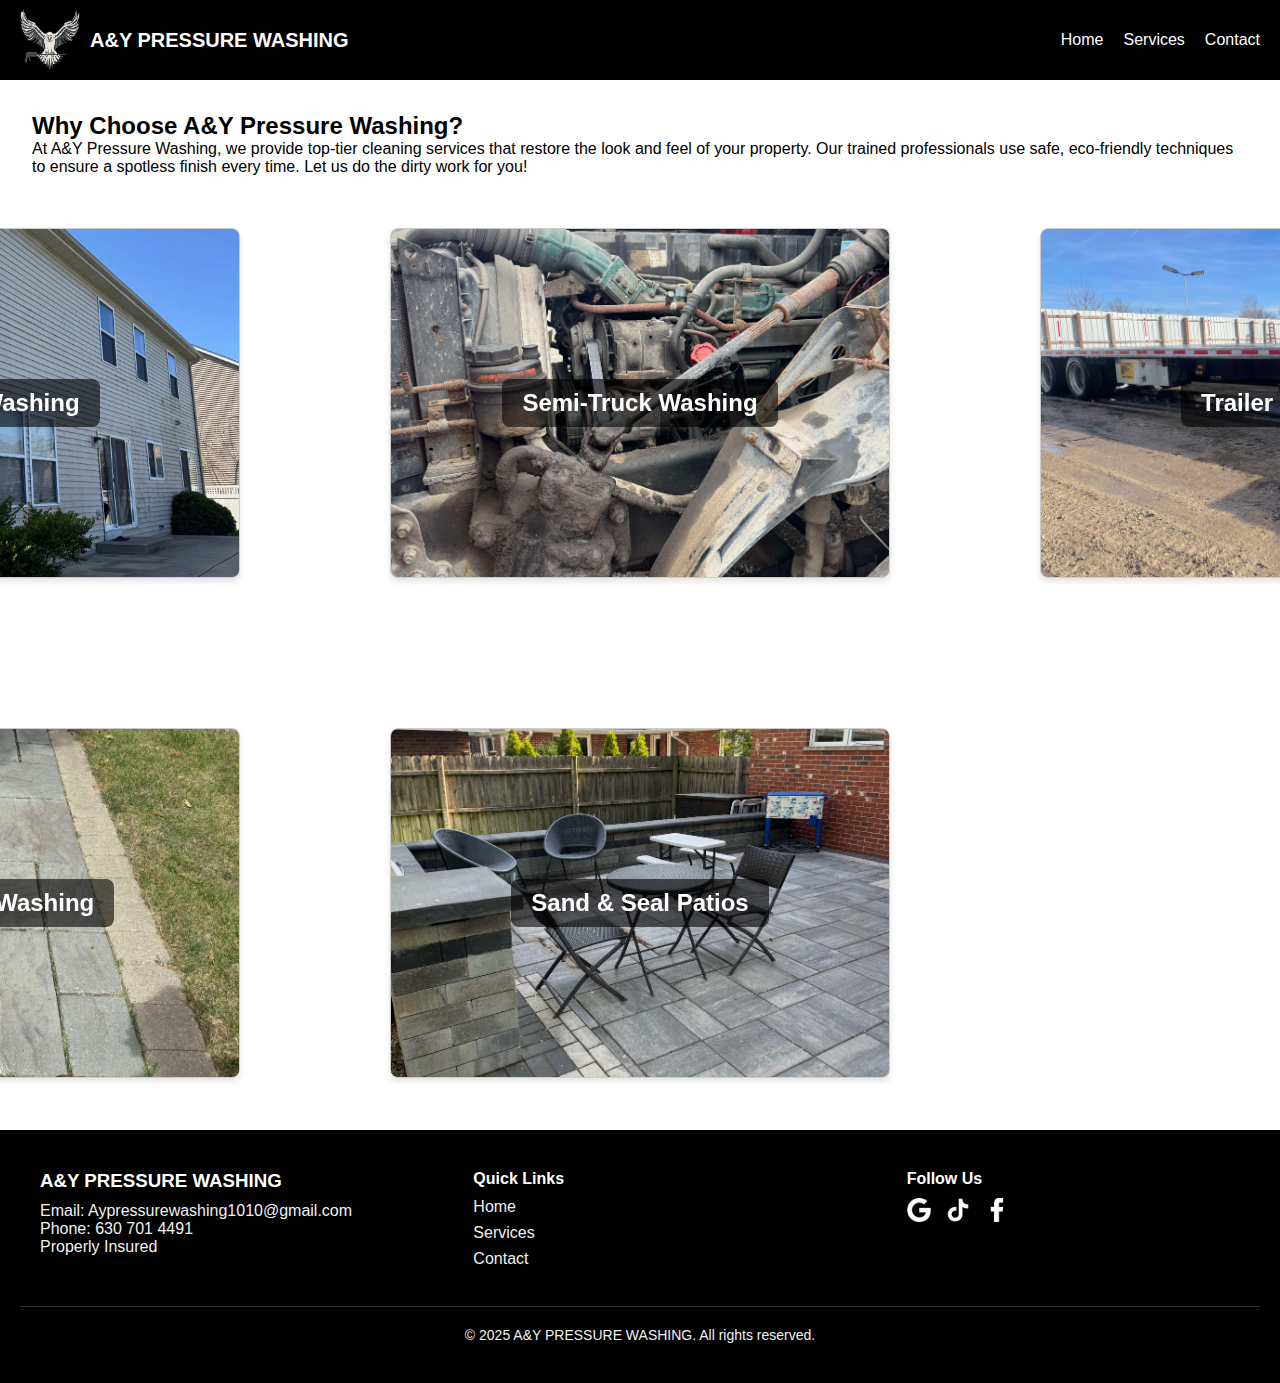
<file: about.html>
<!doctype html>
<html lang="en">
  <head>
    <meta charset="UTF-8" />
    <meta name="viewport" content="width=device-width, initial-scale=1" />
    <title>A&Y Pressure Washing</title>
    <link href="css/navbar.css" rel="stylesheet" />
    <link href="css/services.css" rel="stylesheet" />
    <link href="css/footer.css" rel="stylesheet" />
  </head>
 <body>
    <nav class="navbar">
      <div class="nav-left">
        <img src="img/logo.png" alt="Logo" class="logo" />
        <span class="company-name">A&Y PRESSURE WASHING</span>
      </div>
      <div class="nav-right">
        <ul class="nav-links" id="nav-links">
          <li><a href="index.html">Home</a></li>
          <li><a href="about.html">Services</a></li>
          <li><a href="contact.html">Contact</a></li>
        </ul>
        <div class="hamburger" id="hamburger">☰</div>
      </div>
    </nav>
    <script>
      const hamburger = document.getElementById("hamburger");
      const navLinks = document.getElementById("nav-links");

      hamburger.addEventListener("click", () => {
        navLinks.classList.toggle("active");
      });
    </script>

    <section class="content-section">
      <div class="text-column">
        <h2>Why Choose A&Y Pressure Washing?</h2>
        <p>
          At A&Y Pressure Washing, we provide top-tier cleaning services that
          restore the look and feel of your property. Our trained professionals
          use safe, eco-friendly techniques to ensure a spotless finish every
          time. Let us do the dirty work for you!
        </p>
      </div>

      <div class="card-grid">
        <div class="flip-card">
          <div class="flip-card-inner">
            <div
              class="flip-card-front"
              style="background-image: url(&quot;img/beforehouse.jpg&quot;)"
            >
              <h3>House Washing</h3>
            </div>
            <div
              class="flip-card-back"
              style="background-image: url(&quot;img/afterhouse.jpg&quot;)"
            >
              <h3>House Washing</h3>
            </div>
          </div>
        </div>

        <div class="flip-card">
          <div class="flip-card-inner">
            <div
              class="flip-card-front"
              style="background-image: url(&quot;img/beforetruck.jpg&quot;)"
            >
              <h3>Semi-Truck Washing</h3>
            </div>
            <div
              class="flip-card-back"
              style="background-image: url(&quot;img/aftertruck.jpg&quot;)"
            >
              <h3>Semi-Truck Washing</h3>
            </div>
          </div>
        </div>

        <div class="flip-card">
          <div class="flip-card-inner">
            <div
              class="flip-card-front"
              style="background-image: url(&quot;img/beforetrailer.jpg&quot;)"
            >
              <h3>Trailer Washing</h3>
            </div>
            <div
              class="flip-card-back"
              style="background-image: url(&quot;img/aftertrailer.jpg&quot;)"
            >
              <h3>Trailer Washing</h3>
            </div>
          </div>
        </div>

        <div class="flip-card">
          <div class="flip-card-inner">
            <div
              class="flip-card-front"
              style="background-image: url(&quot;img/beforesidewalk.jpg&quot;)"
            >
              <h3>Sidewalk Washing</h3>
            </div>
            <div
              class="flip-card-back"
              style="background-image: url(&quot;img/aftersidewalk.jpg&quot;)"
            >
              <h3>Sidewalk Washing</h3>
            </div>
          </div>
        </div>

        <div class="flip-card">
          <div class="flip-card-inner">
            <div
              class="flip-card-front"
              style="background-image: url(&quot;img/beforepatio.jpg&quot;)"
            >
              <h3>Sand & Seal Patios</h3>
            </div>
            <div
              class="flip-card-back"
              style="background-image: url(&quot;img/afterpatio.jpg&quot;)"
            >
              <h3>Sand & Seal Patios</h3>
            </div>
          </div>
        </div>
        <script>
          document.querySelectorAll(".flip-card").forEach((card) => {
            let isProcessingClick = false; // Flag to prevent rapid clicks

            card.addEventListener("click", () => {
            if (isProcessingClick) {
              return; // Ignore click if already processing
            }

            isProcessingClick = true; // Set flag
            card.classList.toggle("flipped");

            // Allow another click after a short delay (e.g., matching animation speed)
            setTimeout(() => {
              isProcessingClick = false;
            }, 700); // Slightly longer than your 0.6s transition
          });
});
        
        </script>   
</section>

    <footer class="footer">
      <div class="footer-container">
        <div class="footer-column">
          <h3>A&Y PRESSURE WASHING</h3>
          <p>Email: Aypressurewashing1010@gmail.com</p>
          <p>Phone: 630 701 4491</p>
          <p>Properly Insured</p>
        </div>

        <div class="footer-column">
          <h4>Quick Links</h4>
          <ul>
            <li><a href="index.html">Home</a></li>
            <li><a href="about.html">Services</a></li>
            <li><a href="contact.html">Contact</a></li>
          </ul>
        </div>

        <div class="footer-column">
          <h4>Follow Us</h4>
          <div class="social-media-links">
            <a href="mailto:Aypressurewashing1010@gmail.com">
              <img
                class="social-svg"
                id="is9ym"
                src="img/google.png"
                alt="Google"
              />
            </a>
            <a href="">
              <img
                class="social-svg"
                id="ib9ve"
                src="img/tiktok.png"
                alt="TikTok"
              />
            </a>
            <a href="">
              <img
                class="social-svg"
                id="ie9fx"
                src="img/facebook.png"
                alt="Facebook"
              />
            </a>
          </div>
        </div>
      </div>
      <div class="footer-bottom">
        <p>&copy; 2025 A&Y PRESSURE WASHING. All rights reserved.</p>
      </div>
    </footer>
  </body>
 
</html>
</file>
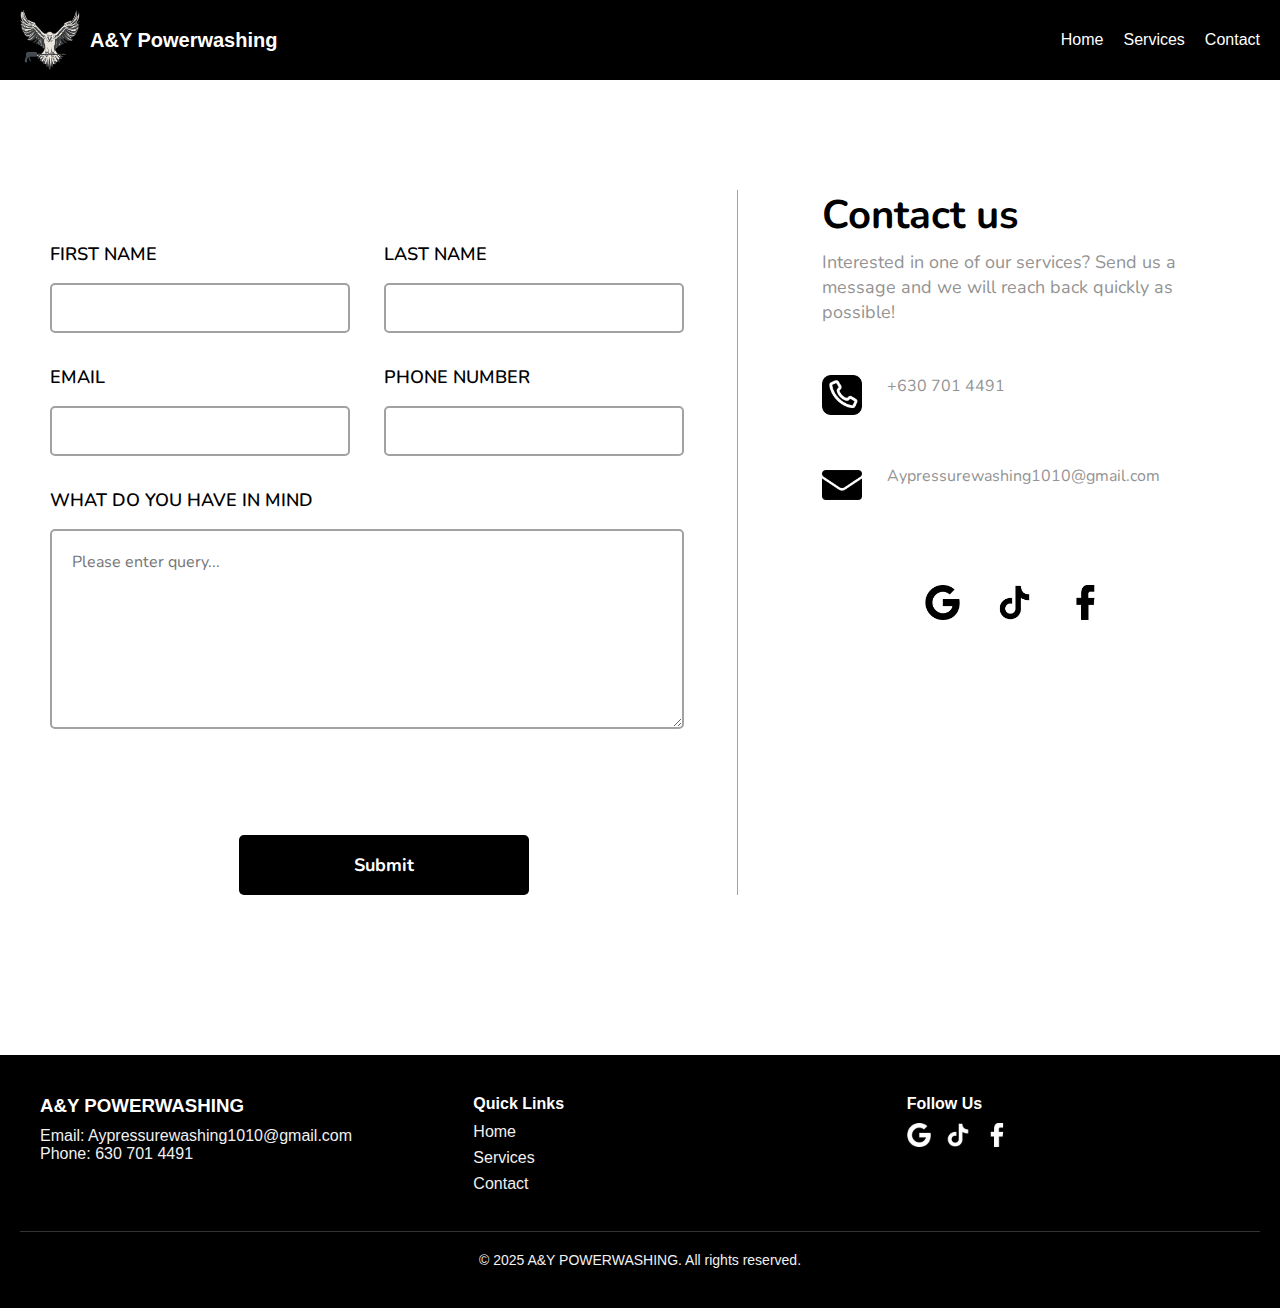
<file: contact.html>
<!doctype html>
<html lang="en">
  <head>
    <meta charset="UTF-8" />
    <meta name="viewport" content="width=device-width, initial-scale=1" />
    <title>A&Y Pressure Washing</title>
    <link href="css/navbar.css" rel="stylesheet" />
    <link href="css/contact.css" rel="stylesheet" />
    <link href="css/contact-response.css" rel="stylesheet" />
    <link href="css/footer.css" rel="stylesheet" />
  </head>
  <body>
    <nav class="navbar">
      <div class="nav-left">
        <img src="img/logo.png" alt="Logo" class="logo" />
        <span class="company-name">A&Y Powerwashing</span>
      </div>
      <div class="nav-right">
        <ul class="nav-links" id="nav-links">
          <li><a href="index.html">Home</a></li>
          <li><a href="about.html">Services</a></li>
          <li><a href="contact.html">Contact</a></li>
        </ul>
        <div class="hamburger" id="hamburger">☰</div>
      </div>
    </nav>
    <script>
      const hamburger = document.getElementById("hamburger");
      const navLinks = document.getElementById("nav-links");

      hamburger.addEventListener("click", () => {
        navLinks.classList.toggle("active");
      });
    </script>
    <div class="contact_us_green">
      <div class="responsive-container-block big-container">
        <div class="responsive-container-block container">
          <div
            class="responsive-cell-block wk-tab-12 wk-mobile-12 wk-desk-7 wk-ipadp-10 line"
            id="i69b-2"
          >
            <form class="form-box">
              <div class="container-block form-wrapper">
                <div class="head-text-box">
                  <p class="text-blk contactus-head">Contact us</p>
                  <p class="text-blk contactus-subhead">
                    Interested in one of our services? Send us a message and we
                    will reach back quickly as possible!
                  </p>
                </div>
                <div class="responsive-container-block">
                  <div
                    class="responsive-cell-block wk-ipadp-6 wk-tab-12 wk-mobile-12 wk-desk-6"
                    id="i10mt-6"
                  >
                    <p class="text-blk input-title">FIRST NAME</p>
                    <input class="input" id="ijowk-6" name="FirstName" />
                  </div>
                  <div
                    class="responsive-cell-block wk-desk-6 wk-ipadp-6 wk-tab-12 wk-mobile-12"
                  >
                    <p class="text-blk input-title">LAST NAME</p>
                    <input class="input" id="indfi-4" name="Last Name" />
                  </div>
                  <div
                    class="responsive-cell-block wk-desk-6 wk-ipadp-6 wk-tab-12 wk-mobile-12"
                  >
                    <p class="text-blk input-title">EMAIL</p>
                    <input class="input" id="ipmgh-6" name="Email" />
                  </div>
                  <div
                    class="responsive-cell-block wk-desk-6 wk-ipadp-6 wk-tab-12 wk-mobile-12"
                  >
                    <p class="text-blk input-title">PHONE NUMBER</p>
                    <input class="input" id="imgis-5" name="PhoneNumber" />
                  </div>
                  <div
                    class="responsive-cell-block wk-tab-12 wk-mobile-12 wk-desk-12 wk-ipadp-12"
                    id="i634i-6"
                  >
                    <p class="text-blk input-title">WHAT DO YOU HAVE IN MIND</p>
                    <textarea
                      class="textinput"
                      id="i5vyy-6"
                      placeholder="Please enter query..."
                    ></textarea>
                  </div>
                </div>
                <div class="btn-wrapper">
                  <button class="submit-btn">Submit</button>
                </div>
              </div>
            </form>
          </div>
          <div
            class="responsive-cell-block wk-tab-12 wk-mobile-12 wk-desk-5 wk-ipadp-10"
            id="ifgi"
          >
            <div class="container-box">
              <div class="text-content">
                <p class="text-blk contactus-head">Contact us</p>
                <p class="text-blk contactus-subhead">
                  Interested in one of our services? Send us a message and we
                  will reach back quickly as possible!
                </p>
              </div>
              <div class="workik-contact-bigbox">
                <div class="workik-contact-box">
                  <div class="phone text-box">
                    <img class="contact-svg" src="img/phone-contact.png" />
                    <p class="contact-text">+630 701 4491</p>
                  </div>
                  <div class="address text-box">
                    <img class="contact-svg" src="img/email.png" />
                    <p class="contact-text">Aypressurewashing1010@gmail.com</p>
                  </div>
                </div>
                <div class="social-media-links">
                  <a href="">
                    <img class="social-svg" id="is9ym" src="img/google.png" />
                  </a>
                  <a href="">
                    <img class="social-svg" id="ib9ve" src="img/tiktok.png" />
                  </a>
                  <a href="">
                    <img class="social-svg" id="ie9fx" src="img/facebook.png" />
                  </a>
                </div>
              </div>
            </div>
          </div>
        </div>
      </div>
    </div>
    <footer class="footer">
      <div class="footer-container">
        <div class="footer-column">
          <h3>A&Y POWERWASHING</h3>
          <p>Email: Aypressurewashing1010@gmail.com</p>
          <p>Phone: 630 701 4491</p>
        </div>

        <div class="footer-column">
          <h4>Quick Links</h4>
          <ul>
            <li><a href="index.html">Home</a></li>
            <li><a href="about.html">Services</a></li>
            <li><a href="contact.html">Contact</a></li>
          </ul>
        </div>

        <div class="footer-column">
          <h4>Follow Us</h4>
          <div class="social-media-links">
            <a href="">
              <img
                class="social-svg"
                id="is9ym"
                src="img/google.png"
                alt="Google"
              />
            </a>
            <a href="">
              <img
                class="social-svg"
                id="ib9ve"
                src="img/tiktok.png"
                alt="TikTok"
              />
            </a>
            <a href="">
              <img
                class="social-svg"
                id="ie9fx"
                src="img/facebook.png"
                alt="Facebook"
              />
            </a>
          </div>
        </div>
      </div>
      <div class="footer-bottom">
        <p>&copy; 2025 A&Y POWERWASHING. All rights reserved.</p>
      </div>
    </footer>
  </body>
</html>
</file>
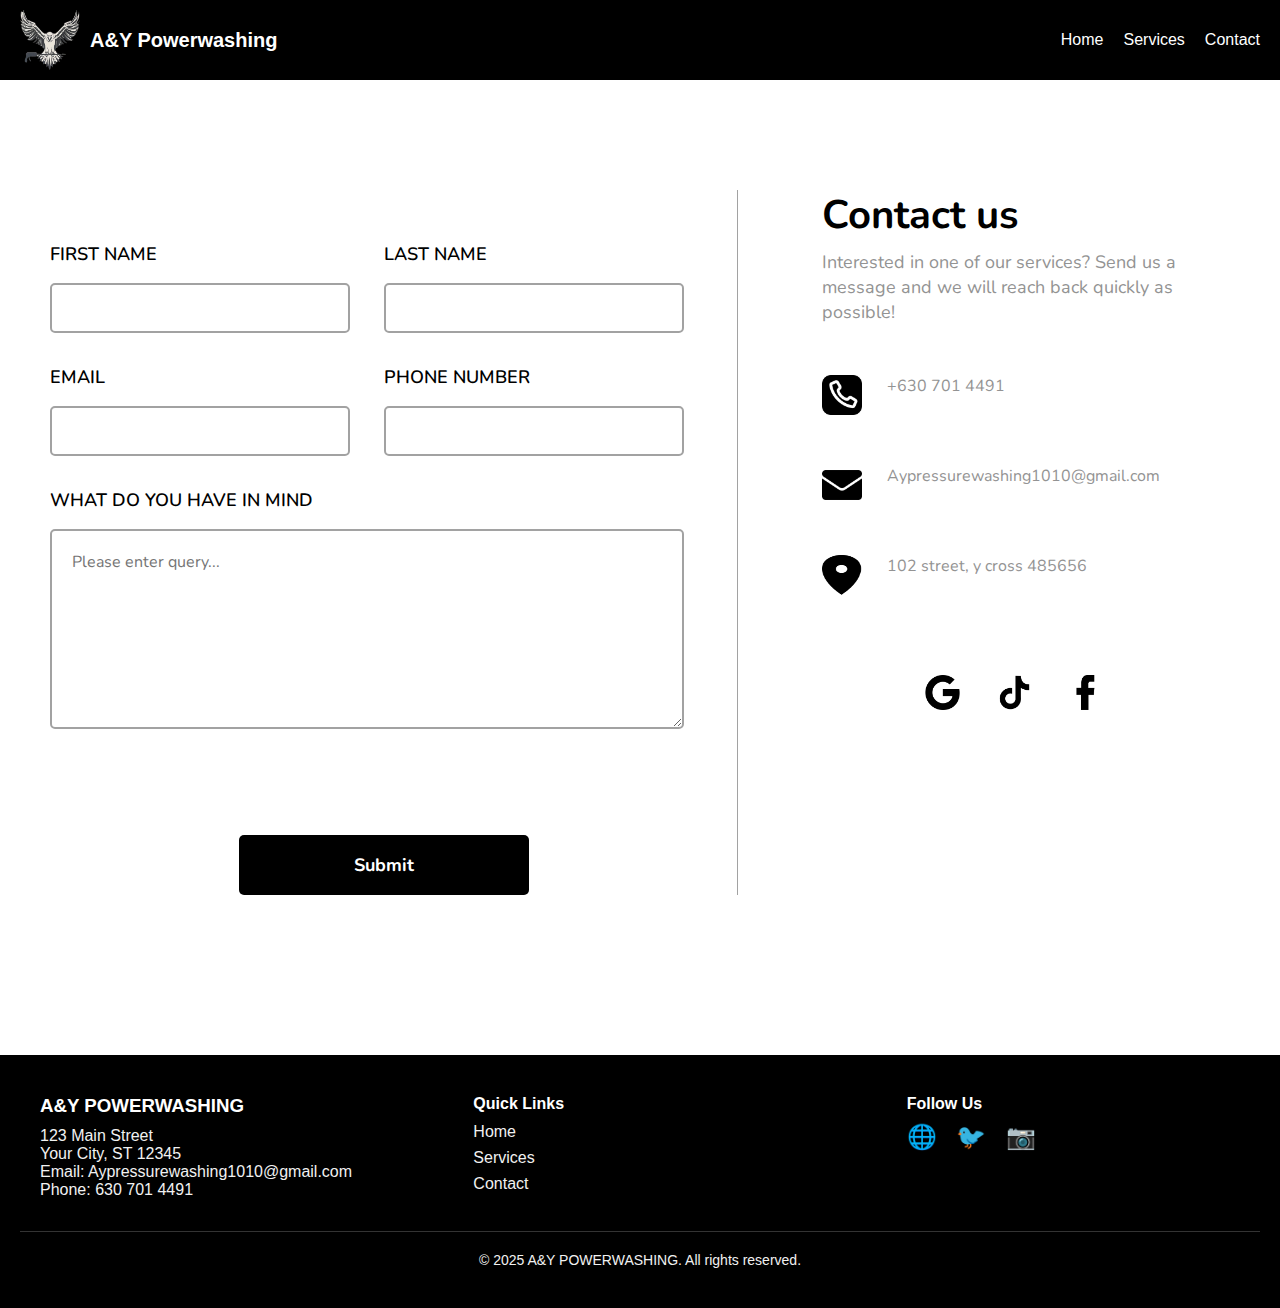
<file: html/contact.html>
<!doctype html>
<html lang="en">
  <head>
    <meta charset="UTF-8" />
    <meta name="viewport" content="width=device-width, initial-scale=1" />
    <title></title>
    <link href="../css/navbar.css" rel="stylesheet" />
    <link href="../css/contact.css" rel="stylesheet" />
    <link href="../css/contact-response.css" rel="stylesheet" />
    <link href="../css/footer.css" rel="stylesheet" />
  </head>
  <body>
    <nav class="navbar">
      <div class="nav-left">
        <img src="../img/logo.png" alt="Logo" class="logo" />
        <span class="company-name">A&Y Powerwashing</span>
      </div>
      <div class="nav-right">
        <ul class="nav-links" id="nav-links">
          <li><a href="../html/index.html">Home</a></li>
          <li><a href="../html/about.html">Services</a></li>
          <li><a href="../html/contact.html">Contact</a></li>
        </ul>
        <div class="hamburger" id="hamburger">☰</div>
      </div>
    </nav>
    <script>
      const hamburger = document.getElementById("hamburger");
      const navLinks = document.getElementById("nav-links");

      hamburger.addEventListener("click", () => {
        navLinks.classList.toggle("active");
      });
    </script>
    <div class="contact_us_green">
      <div class="responsive-container-block big-container">
        <div class="responsive-container-block container">
          <div
            class="responsive-cell-block wk-tab-12 wk-mobile-12 wk-desk-7 wk-ipadp-10 line"
            id="i69b-2"
          >
            <form class="form-box">
              <div class="container-block form-wrapper">
                <div class="head-text-box">
                  <p class="text-blk contactus-head">Contact us</p>
                  <p class="text-blk contactus-subhead">
                    Interested in one of our services? Send us a message and we
                    will reach back quickly as possible!
                  </p>
                </div>
                <div class="responsive-container-block">
                  <div
                    class="responsive-cell-block wk-ipadp-6 wk-tab-12 wk-mobile-12 wk-desk-6"
                    id="i10mt-6"
                  >
                    <p class="text-blk input-title">FIRST NAME</p>
                    <input class="input" id="ijowk-6" name="FirstName" />
                  </div>
                  <div
                    class="responsive-cell-block wk-desk-6 wk-ipadp-6 wk-tab-12 wk-mobile-12"
                  >
                    <p class="text-blk input-title">LAST NAME</p>
                    <input class="input" id="indfi-4" name="Last Name" />
                  </div>
                  <div
                    class="responsive-cell-block wk-desk-6 wk-ipadp-6 wk-tab-12 wk-mobile-12"
                  >
                    <p class="text-blk input-title">EMAIL</p>
                    <input class="input" id="ipmgh-6" name="Email" />
                  </div>
                  <div
                    class="responsive-cell-block wk-desk-6 wk-ipadp-6 wk-tab-12 wk-mobile-12"
                  >
                    <p class="text-blk input-title">PHONE NUMBER</p>
                    <input class="input" id="imgis-5" name="PhoneNumber" />
                  </div>
                  <div
                    class="responsive-cell-block wk-tab-12 wk-mobile-12 wk-desk-12 wk-ipadp-12"
                    id="i634i-6"
                  >
                    <p class="text-blk input-title">WHAT DO YOU HAVE IN MIND</p>
                    <textarea
                      class="textinput"
                      id="i5vyy-6"
                      placeholder="Please enter query..."
                    ></textarea>
                  </div>
                </div>
                <div class="btn-wrapper">
                  <button class="submit-btn">Submit</button>
                </div>
              </div>
            </form>
          </div>
          <div
            class="responsive-cell-block wk-tab-12 wk-mobile-12 wk-desk-5 wk-ipadp-10"
            id="ifgi"
          >
            <div class="container-box">
              <div class="text-content">
                <p class="text-blk contactus-head">Contact us</p>
                <p class="text-blk contactus-subhead">
                  Interested in one of our services? Send us a message and we
                  will reach back quickly as possible!
                </p>
              </div>
              <div class="workik-contact-bigbox">
                <div class="workik-contact-box">
                  <div class="phone text-box">
                    <img class="contact-svg" src="../img/phone-contact.png" />
                    <p class="contact-text">+630 701 4491</p>
                  </div>
                  <div class="address text-box">
                    <img class="contact-svg" src="../img/email.png" />
                    <p class="contact-text">Aypressurewashing1010@gmail.com</p>
                  </div>
                  <div class="mail text-box">
                    <img class="contact-svg" src="../img/gps.png" />
                    <p class="contact-text">102 street, y cross 485656</p>
                  </div>
                </div>
                <div class="social-media-links">
                  <a href="">
                    <img
                      class="social-svg"
                      id="is9ym"
                      src="../img/google.png"
                    />
                  </a>
                  <a href="">
                    <img
                      class="social-svg"
                      id="ib9ve"
                      src="../img/tiktok.png"
                    />
                  </a>
                  <a href="">
                    <img
                      class="social-svg"
                      id="ie9fx"
                      src="../img/facebook.png"
                    />
                  </a>
                </div>
              </div>
            </div>
          </div>
        </div>
      </div>
    </div>
    <footer class="footer">
      <div class="footer-container">
        <div class="footer-column">
          <h3>A&Y POWERWASHING</h3>
          <p>123 Main Street<br />Your City, ST 12345</p>
          <p>Email: Aypressurewashing1010@gmail.com</p>
          <p>Phone: 630 701 4491</p>
        </div>

        <div class="footer-column">
          <h4>Quick Links</h4>
          <ul>
            <li><a href="/about">Home</a></li>
            <li><a href="/services">Services</a></li>
            <li><a href="/contact">Contact</a></li>
          </ul>
        </div>

        <div class="footer-column">
          <h4>Follow Us</h4>
          <div class="social-icons">
            <a href="#" aria-label="Facebook">🌐</a>
            <a href="#" aria-label="Twitter">🐦</a>
            <a href="#" aria-label="Instagram">📷</a>
          </div>
        </div>
      </div>
      <div class="footer-bottom">
        <p>&copy; 2025 A&Y POWERWASHING. All rights reserved.</p>
      </div>
    </footer>
  </body>
</html>
</file>
<file: css/navbar.css>
* {
  margin: 0;
  padding: 0;
  box-sizing: border-box;
  padding: 0;
}

body {
  font-family: Arial, sans-serif;
}

.navbar {
  display: flex;
  justify-content: space-between;
  align-items: center;
  background-color: #000000;
  color: white;
  padding: 10px 20px;
}

.nav-left {
  display: flex;
  align-items: center;
}

.logo {
  width: 60px;
  height: 60px;
  margin-right: 10px;
}

.company-name {
  font-size: 20px;
  font-weight: bold;
}

.nav-right {
  display: flex;
  align-items: center;
}

.nav-links {
  list-style: none;
  display: flex;
  gap: 20px;
}

.nav-links a {
  color: white;
  text-decoration: none;
}

.hamburger {
  display: none;
  font-size: 48px;
  cursor: pointer;
  margin-left: 20px;
}

/* Base styles remain unchanged until media query */

@media (max-width: 768px) {
  .company-name {
    display: none;
  }

  .nav-links {
    display: none;
    flex-direction: column;
    justify-content: center;
    align-items: center;
    position: fixed;
    top: 0;
    left: 0;
    height: 100vh;
    width: 100vw;
    background-color: rgba(0, 0, 0, 0.95);
    z-index: 999;
    gap: 30px;
    font-size: 24px;
  }

  .nav-links a {
    color: white;
    text-decoration: none;
    font-size: 30px;
  }

  .nav-links.active {
    display: flex;
  }

  .hamburger {
    display: block;
    font-size: 48px;
    cursor: pointer;
    z-index: 1000;
  }
}
</file>
<file: css/services.css>
html,
body {
  height: 100%;
  margin: 0;
  padding: 0;
}

.content-section {
  display: flex;
  flex-direction: column;
  align-items: center;
  padding: 2rem;
  gap: 2rem;
  box-sizing: border-box;
}

.text-column.full-width {
  max-width: 800px;
  text-align: center;
}

/* Flip Card Grid */
.card-grid {
  display: grid;
  grid-template-columns: repeat(3, minmax(500px, 1fr));
  gap: 150px;
  padding: 20px;
}

/* Flip Card Container */
.flip-card {
  background-color: transparent;
  width: 100%;
  max-width: 600px;
  height: 350px;
  perspective: 1000px;
  cursor: pointer;
}

/* Inner Flip Logic */
.flip-card-inner {
  position: relative;
  width: 100%;
  height: 100%;
  transition: transform 0.8s;
  transform-style: preserve-3d;
  -webkit-transform: translateZ(0); /* Forcing hardware acceleration */
  transform: translateZ(0);
}

.flip-card.flipped .flip-card-inner {
  transform: rotateY(180deg);
}

/* Front & Back Faces */
.flip-card-front,
.flip-card-back {
  position: absolute;
  width: 100%;
  height: 100%;
  background-size: cover;
  background-position: center;
  backface-visibility: hidden;
  border-radius: 12px;
  display: flex;
  align-items: center;
  justify-content: center;
  -webkit-transform: translateZ(0); /* Forcing hardware acceleration */
  transform: translateZ(0);
}

/* Front face */
.flip-card-front h3,
.flip-card-back h3 {
  background-color: rgba(0, 0, 0, 0.6);
  color: #fff;
  padding: 10px 20px;
  border-radius: 8px;
  font-size: 1.5rem;
}

/* Back face is flipped */
.flip-card-back {
  transform: rotateY(180deg);
}

@media (max-width: 810px) {
  .card-grid {
    display: grid;
    grid-template-columns: repeat(1, minmax(500px, 0.75fr));
    gap: 150px;
    padding: 20px;
  }
}

@media (max-width: 500px) {
  .flip-card {
    padding: 50px;
  }
}
.flip-card-inner {
  position: relative;
  width: 100%;
  height: 100%;
  text-align: center;
  transition: transform 0.6s;
  transform-style: preserve-3d;
}

.flip-card:hover .flip-card-inner,
.flip-card.flipped .flip-card-inner {
  transform: rotateY(180deg);
}

.flip-card-front,
.flip-card-back {
  position: absolute;
  width: 100%;
  height: 100%;
  backface-visibility: hidden;
  border: 1px solid #ccc;
  border-radius: 8px;
  display: flex;
  justify-content: center;
  align-items: center;
  padding: 10px;
  box-shadow: 0 4px 6px rgba(0, 0, 0, 0.1);
}

.flip-card-front {
  background-color: #f0f0f0;
}

.flip-card-back {
  background-color: #007acc;
  color: white;
  transform: rotateY(180deg);
}
</file>
<file: css/footer.css>
/* CSS */
.footer {
  background-color: black;
  color: #f1f1f1;
  padding: 40px 20px;
  font-family: Arial, sans-serif;
  right: 0;
  bottom: 0;
  left: 0;
}

.footer-container {
  display: flex;
  flex-wrap: wrap;
  justify-content: space-between;
  gap: 100px;
  max-width: 1200px;
  margin: auto;
}

.footer-column {
  flex: 1;
  min-width: 100px;
}

.footer-column h3,
.footer-column h4 {
  color: #ffffff;
  margin-bottom: 10px;
}

.footer-column ul {
  list-style: none;
  padding: 0;
}

.footer-column ul li {
  margin-bottom: 8px;
}

.footer-column ul li a {
  color: #f1f1f1;
  text-decoration: none;
}

.footer-column ul li a:hover {
  text-decoration: underline;
}

.social-icons a {
  font-size: 24px;
  margin-right: 15px;
  color: #f1f1f1;
  text-decoration: none;
}

.social-icons a:hover {
  color: #00aced;
}

footer .social-media-links {
  display: flex;
  gap: 15px;
  margin-top: 10px;
}

footer .social-media-links a img.social-svg {
  width: 24px; /* Adjust size if needed */
  height: 24px;
  filter: brightness(0) invert(1); /* Makes icons appear white */
  transition: filter 0.3s ease;
}

footer .social-media-links a:hover img.social-svg {
  filter: brightness(0.8) invert(1); /* Slight hover effect */
}

.footer-bottom {
  text-align: center;
  margin-top: 30px;
  font-size: 14px;
  border-top: 1px solid #333;
  padding-top: 20px;
}

/* Responsive */
@media (max-width: 768px) {
  .footer-container {
    flex-direction: column;
    align-items: center;
    text-align: center;
    gap: 25px;
  }
}
</file>
<file: css/contact.css>
.contact_us_green * {
  font-family: Nunito, sans-serif;
}

.contact_us_green .responsive-container-block {
  min-height: 100px;
  height: fit-content;
  width: 100%;
  display: flex;
  flex-wrap: wrap;
  justify-content: flex-start;
  margin-top: 50px;
  margin-right: auto;
  margin-bottom: 100px;
  margin-left: auto;
  flex: 1;
}

.contact_us_green input:focus {
  outline-color: initial;
  outline-style: none;
  outline-width: initial;
}

.contact_us_green textarea:focus {
  outline-color: initial;
  outline-style: none;
  outline-width: initial;
}

.contact_us_green .text-blk {
  margin-top: 0px;
  margin-right: 0px;
  margin-bottom: 0px;
  margin-left: 0px;
  line-height: 25px;
}

.contact_us_green .responsive-cell-block {
  min-height: 75px;
}

.contact_us_green .responsive-container-block.container {
  max-width: 1320px;
  margin-top: 60px;
  margin-right: auto;
  margin-bottom: 60px;
  margin-left: auto;
}

.contact_us_green .responsive-container-block.big-container {
  padding-top: 0px;
  padding-right: 50px;
  padding-bottom: 0px;
  padding-left: 50px;
}

.contact_us_green .text-blk.contactus-head {
  font-size: 40px;
  line-height: 50px;
  font-weight: 700;
  margin-top: 0px;
  margin-right: 0px;
  margin-bottom: 10px;
  margin-left: 0px;
}

.contact_us_green .text-blk.contactus-subhead {
  max-width: 385px;
  color: #939393;
  font-size: 18px;
  margin-top: 0px;
  margin-right: 0px;
  margin-bottom: 50px;
  margin-left: 0px;
}

.contact_us_green .contact-svg {
  padding-top: 0px;
  padding-right: 25px;
  padding-bottom: 0px;
  padding-left: 0px;
  width: 65px;
  height: 40px;
}

.contact_us_green .social-media-links {
  margin-top: 80px;
  margin-right: auto;
  margin-bottom: 0px;
  margin-left: auto;
  width: 250px;
  display: flex;
  justify-content: space-evenly;
}

.contact_us_green .social-svg {
  width: 35px;
  height: 35px;
}

.contact_us_green .text-box {
  display: flex;
  margin-top: 0px;
  margin-right: 0px;
  margin-bottom: 50px;
  margin-left: 0px;
}

.contact_us_green .contact-text {
  color: #939393;
}

.contact_us_green .input {
  height: 50px;
  width: 90%;
  border-top-width: 2.5px;
  border-right-width: 2.5px;
  border-bottom-width: 2.5px;
  border-left-width: 2.5px;
  border-top-style: solid;
  border-right-style: solid;
  border-bottom-style: solid;
  border-left-style: solid;
  border-top-color: #a2a2a2;
  border-right-color: #a2a2a2;
  border-bottom-color: #a2a2a2;
  border-left-color: #a2a2a2;
  border-image-source: initial;
  border-image-slice: initial;
  border-image-width: initial;
  border-image-outset: initial;
  border-image-repeat: initial;
  border-top-left-radius: 5px;
  border-top-right-radius: 5px;
  border-bottom-right-radius: 5px;
  border-bottom-left-radius: 5px;
  font-size: 16px;
  padding-top: 5px;
  padding-right: 15px;
  padding-bottom: 5px;
  padding-left: 15px;
}

.contact_us_green .textinput {
  height: 200px;
  width: 95%;
  border-top-width: 2px;
  border-right-width: 2px;
  border-bottom-width: 2px;
  border-left-width: 2px;
  border-top-style: solid;
  border-right-style: solid;
  border-bottom-style: solid;
  border-left-style: solid;
  border-top-color: #a2a2a2;
  border-right-color: #a2a2a2;
  border-bottom-color: #a2a2a2;
  border-left-color: #a2a2a2;
  border-image-source: initial;
  border-image-slice: initial;
  border-image-width: initial;
  border-image-outset: initial;
  border-image-repeat: initial;
  border-top-left-radius: 5px;
  border-top-right-radius: 5px;
  border-bottom-right-radius: 5px;
  border-bottom-left-radius: 5px;
  font-size: 16px;
  padding-top: 20px;
  padding-right: 30px;
  padding-bottom: 20px;
  padding-left: 20px;
}

.contact_us_green .submit-btn {
  min-width: 290px;
  height: 60px;
  background-color: #000000;
  font-size: 18px;
  font-weight: 700;
  color: white;
  border-top-width: 2px;
  border-right-width: 2px;
  border-bottom-width: 2px;
  border-left-width: 2px;
  border-top-style: none;
  border-right-style: none;
  border-bottom-style: none;
  border-left-style: none;
  border-top-color: #767676;
  border-right-color: #767676;
  border-bottom-color: #767676;
  border-left-color: #767676;
  border-image-source: initial;
  border-image-slice: initial;
  border-image-width: initial;
  border-image-outset: initial;
  border-image-repeat: initial;
  border-top-left-radius: 5px;
  border-top-right-radius: 5px;
  border-bottom-right-radius: 5px;
  border-bottom-left-radius: 5px;
  margin-top: 0px;
  margin-right: auto;
  margin-bottom: 0px;
  margin-left: auto;
  cursor: pointer;
}

.contact_us_green .btn-wrapper {
  display: flex;
  justify-content: center;
}

.contact_us_green .text-blk.input-title {
  font-size: 18px;
  font-weight: 600;
  line-height: 28px;
  margin-top: 0px;
  margin-right: 0px;
  margin-bottom: 15px;
  margin-left: 0px;
}

.contact_us_green
  .responsive-cell-block.wk-ipadp-6.wk-tab-12.wk-mobile-12.wk-desk-6 {
  margin-top: 0px;
  margin-right: 0px;
  margin-bottom: 30px;
  margin-left: 0px;
}

.contact_us_green
  .responsive-cell-block.wk-tab-12.wk-mobile-12.wk-desk-5.wk-ipadp-10 {
  padding-top: 0px;
  padding-right: 0px;
  padding-bottom: 0px;
  padding-left: 60px;
  display: flex;
  flex-direction: column;
  align-items: center;
}

.contact_us_green .head-text-box {
  display: none;
}

.contact_us_green .line {
  border-right-width: 1.8px;
  border-right-style: solid;
  border-right-color: #a2a2a2;
}

.contact_us_green
  .responsive-cell-block.wk-tab-12.wk-mobile-12.wk-desk-7.wk-ipadp-10.line {
  padding-top: 0px;
  padding-right: 20px;
  padding-bottom: 0px;
  padding-left: 0px;
}

@media (max-width: 1024px) {
  .contact_us_green .responsive-container-block.container {
    justify-content: center;
  }

  .contact_us_green .text-blk.contactus-subhead {
    max-width: 90%;
  }

  .contact_us_green .head-text-box {
    display: block;
  }

  .contact_us_green
    .responsive-cell-block.wk-tab-12.wk-mobile-12.wk-desk-7.wk-ipadp-10.line {
    padding-top: 0px;
    padding-right: 20px;
    padding-bottom: 60px;
    padding-left: 0px;
  }

  .contact_us_green .line {
    border-right-width: initial;
    border-right-style: none;
    border-right-color: initial;
    border-bottom-width: 1.8px;
    border-bottom-style: solid;
    border-bottom-color: #a2a2a2;
  }

  .contact_us_green
    .responsive-cell-block.wk-tab-12.wk-mobile-12.wk-desk-5.wk-ipadp-10 {
    margin-top: 60px;
    margin-right: 0px;
    margin-bottom: 0px;
    margin-left: 0px;
  }

  .contact_us_green .workik-contact-bigbox {
    display: flex;
  }

  .contact_us_green
    .responsive-cell-block.wk-tab-12.wk-mobile-12.wk-desk-5.wk-ipadp-10 {
    padding-top: 0px;
    padding-right: 0px;
    padding-bottom: 0px;
    padding-left: 0px;
  }
}

@media (max-width: 768px) {
  .contact_us_green .text-content {
    display: none;
  }

  .contact_us_green .input {
    width: 100%;
  }

  .contact_us_green .textinput {
    width: 100%;
  }

  .contact_us_green .text-blk.contactus-head {
    font-size: 30px;
  }
}

@media (max-width: 500px) {
  .contact_us_green .responsive-container-block.big-container {
    padding-top: 0px;
    padding-right: 20px;
    padding-bottom: 0px;
    padding-left: 20px;
  }

  .contact_us_green .workik-contact-bigbox {
    display: block;
  }

  .contact_us_green .text-blk.input-title {
    font-size: 16px;
  }

  .contact_us_green .text-blk.contactus-head {
    font-size: 26px;
  }

  .contact_us_green .text-blk.contactus-subhead {
    font-size: 16px;
    line-height: 23px;
  }

  .contact_us_green .input {
    height: 45px;
  }

  .contact_us_green
    .responsive-cell-block.wk-ipadp-6.wk-tab-12.wk-mobile-12.wk-desk-6 {
    margin: 0 0 25px 0;
  }
}
</file>
<file: css/contact-response.css>
@import url("https://fonts.googleapis.com/css2?family=Nunito:wght@200;300;400;600;700;800&amp;display=swap");

*,
*:before,
*:after {
  -moz-box-sizing: border-box;
  -webkit-box-sizing: border-box;
  box-sizing: border-box;
}

body {
  margin: 0;
}

.wk-desk-1 {
  width: 8.333333%;
}

.wk-desk-2 {
  width: 16.666667%;
}

.wk-desk-3 {
  width: 25%;
}

.wk-desk-4 {
  width: 33.333333%;
}

.wk-desk-5 {
  width: 41.666667%;
}

.wk-desk-6 {
  width: 50%;
}

.wk-desk-7 {
  width: 58.333333%;
}

.wk-desk-8 {
  width: 66.666667%;
}

.wk-desk-9 {
  width: 75%;
}

.wk-desk-10 {
  width: 83.333333%;
}

.wk-desk-11 {
  width: 91.666667%;
}

.wk-desk-12 {
  width: 100%;
}

@media (max-width: 1024px) {
  .wk-ipadp-1 {
    width: 8.333333%;
  }
  × .wk-ipadp-2 {
    width: 16.666667%;
  }

  .wk-ipadp-3 {
    width: 25%;
  }

  .wk-ipadp-4 {
    width: 33.333333%;
  }

  .wk-ipadp-5 {
    width: 41.666667%;
  }

  .wk-ipadp-6 {
    width: 50%;
  }

  .wk-ipadp-7 {
    width: 58.333333%;
  }

  .wk-ipadp-8 {
    width: 66.666667%;
  }

  .wk-ipadp-9 {
    width: 75%;
  }

  .wk-ipadp-10 {
    width: 83.333333%;
  }

  .wk-ipadp-11 {
    width: 91.666667%;
  }

  .wk-ipadp-12 {
    width: 100%;
  }
}

@media (max-width: 768px) {
  .wk-tab-1 {
    width: 8.333333%;
  }

  .wk-tab-2 {
    width: 16.666667%;
  }

  .wk-tab-3 {
    width: 25%;
  }

  .wk-tab-4 {
    width: 33.333333%;
  }

  .wk-tab-5 {
    width: 41.666667%;
  }

  .wk-tab-6 {
    width: 50%;
  }

  .wk-tab-7 {
    width: 58.333333%;
  }

  .wk-tab-8 {
    width: 66.666667%;
  }

  .wk-tab-9 {
    width: 75%;
  }

  .wk-tab-10 {
    width: 83.333333%;
  }

  .wk-tab-11 {
    width: 91.666667%;
  }

  .wk-tab-12 {
    width: 100%;
  }
}

@media (max-width: 500px) {
  .wk-mobile-1 {
    width: 8.333333%;
  }

  .wk-mobile-2 {
    width: 16.666667%;
  }

  .wk-mobile-3 {
    width: 25%;
  }

  .wk-mobile-4 {
    width: 33.333333%;
  }

  .wk-mobile-5 {
    width: 41.666667%;
  }

  .wk-mobile-6 {
    width: 50%;
  }

  .wk-mobile-7 {
    width: 58.333333%;
  }

  .wk-mobile-8 {
    width: 66.666667%;
  }

  .wk-mobile-9 {
    width: 75%;
  }

  .wk-mobile-10 {
    width: 83.333333%;
  }

  .wk-mobile-11 {
    width: 91.666667%;
  }

  .wk-mobile-12 {
    width: 100%;
  }
}
</file>
